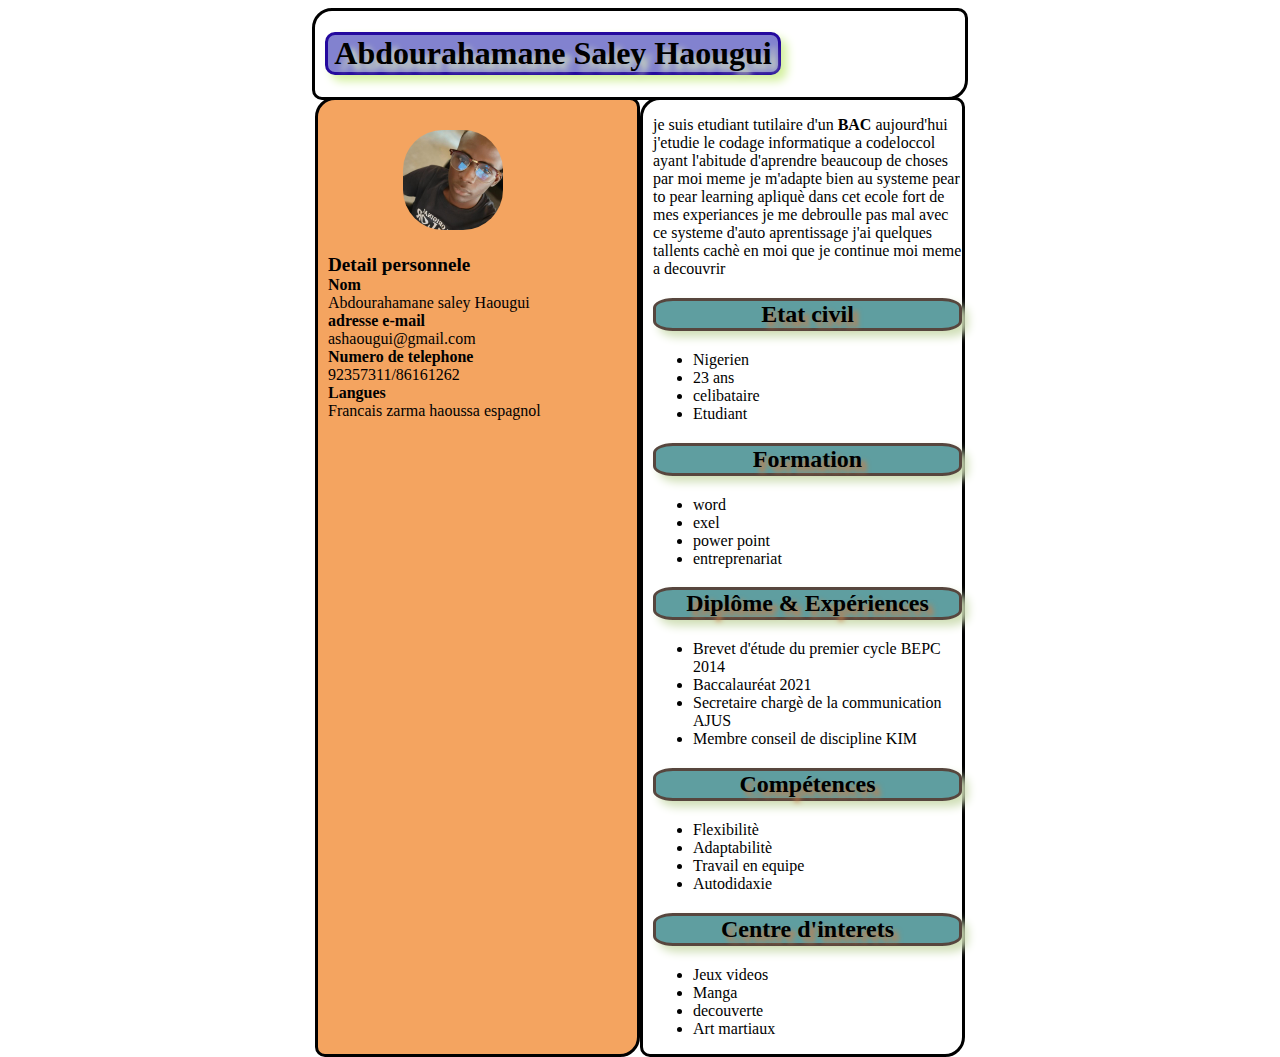
<file: index.html>
<!DOCTYPE html>
<section class="gg">
   <H1>Abdourahamane Saley Haougui</H1>
     <link rel="stylesheet" href="style.css">
     <div id="tt"><div class="body"><p>je suis etudiant tutilaire d'un <STRONG>BAC</STRONG> aujourd'hui j'etudie le codage informatique a codeloccol ayant l'abitude d'aprendre beaucoup de choses par moi meme je m'adapte bien au systeme pear to pear learning apliquè dans cet ecole fort de mes experiances je me debroulle pas mal avec ce systeme d'auto aprentissage j'ai quelques tallents cachè en moi que je continue moi meme a decouvrir </p>
               <div><h2>Etat civil</h2>
                         <ul>
                              <li>Nigerien</li>
                              <li>23 ans</li>
                              <li>celibataire</li>
                              <li>Etudiant</li></ul></div>    
               <div><H2>Formation</H2>
                         <ul>
                              <li>word</li>
                              <li>exel</li>
                              <li>power point</li>
                              <li>entreprenariat</li>
                         </ul>
                              
               </div>
               <div><h2>Diplôme & Expériences</h2>
                         <ul>
                              <li>Brevet d'étude du premier cycle BEPC 2014</li> 
                              <li>Baccalauréat 2021</li>
                              <li>Secretaire chargè de la communication AJUS</li>
                              <li>Membre conseil de discipline KIM</li>
                              
                         </ul>
               </div>
               <div><h2>Compétences</h2>
                         <ul>
                              <li>Flexibilitè</li>
                              <li>Adaptabilitè</li>
                              <li>Travail en equipe</li>
                              <li>Autodidaxie</li>
                         </ul>
               </div>
               <div><h2>Centre d'interets</h2>
                         <ul>
                              <li>Jeux videos</li>
                              <li>Manga</li>
                              <li>decouverte</li>
                              <li>Art martiaux</li>
                         </ul>
               </div>
               </div>
                    
          <div class="gauch">
               <div><A>
                    <img src="98531797.jpeg" alt="profil" width="100" alt="img1" class="img"/>
               </A></div>
               <strong class="d">Detail personnele</strong> <br>
               <strong>Nom</strong><br> Abdourahamane saley Haougui<br>
               <strong>adresse e-mail</strong><br>
               ashaougui@gmail.com<br>
               <strong>Numero de telephone</strong><br>
               92357311/86161262<br>
               <strong>Langues</strong><br>
               Francais zarma haoussa espagnol<br>
          </div>
     </div>     
</section>
</file>
<file: style.css>
h1
{
    background-color: rgb(130, 130, 207);
    border: 3px rgb(36, 9, 158) solid; border-radius: 10px / 10px; box-shadow: 6px 6px 10px rgb(211, 240, 157); text-shadow: 6px 6px 6px rgb(216, 231, 187); width: 95%;max-width: 450px; text-align: center; margin-left: 10px;
}
h2{
    background-color: cadetblue;
    border: 3px rgb(87, 70, 62) solid; border-radius: 20px / 10px; box-shadow: 6px 6px 10px rgb(208, 223, 183); text-shadow: 5px 5px 5px rgb(202, 125, 73);
}

p .h2 .ul
{
    width: 80%;
    min-width: 200px;
    
}
img{
    border-radius: 40px; margin-bottom: 20px; margin-left: 75px; margin-top: 30px;
    
    }
h1, h2{
    text-align: center
}
.d{
    font-size: 1.2em;
}
.gauch{
    background-color: sandybrown; width: 50%; min-width: 300px; border: 3px solid black; border-radius: 20px 10px; padding-left: 10px;
}
#tt{
    display: flex; flex-direction: row-reverse; float: left; margin: auto;
}
.gg
{
    border: 3px black solid ; margin:auto; border-radius: 20px 10px; margin:auto; width: 50%; min-width: 650px;
}
.body
{
    border: 3px solid black ; border-radius: 20px 10px; padding-left: 10px;width: 50%; min-width: 300px;
}
@media screen and (max-width: 700px) {
    body{
         margin: 0; width: 100%; max-width: 100px; ;
    }
    h1{
        width: 200px;
    }
    #tt{
        display: flex; flex-direction: column-reverse;
    }
    .gg{
        border: 0;
    }
}
</file>
